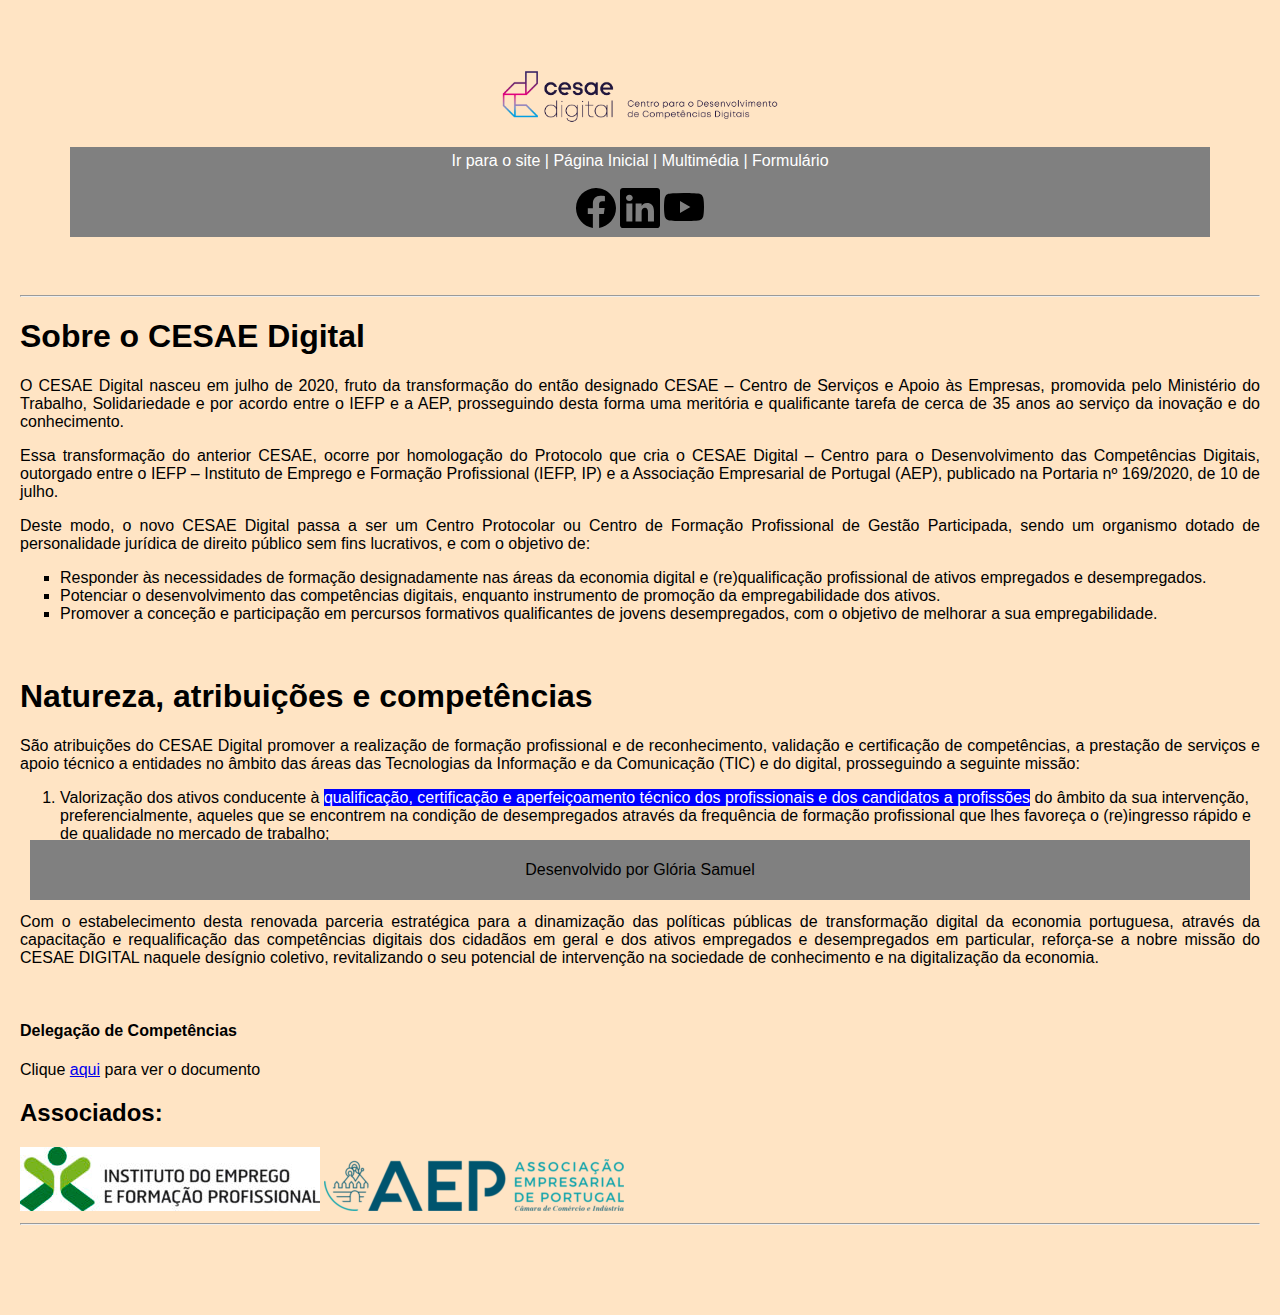
<file: index.html>
<!DOCTYPE html>
<html lang="en">

<head>
    <meta charset="UTF-8">
    <meta http-equiv="X-UA-Compatible" content="IE=edge">
    <meta name="viewport" content="width=device-width, initial-scale=1.0">
    <link rel="shortcut icon" type="image/x-icon" href="favicon/favicon16.png">
    <title>CESAE Digital</title>
    <link rel="stylesheet" href="https://cdnjs.cloudflare.com/ajax/libs/font-awesome/6.3.0/css/all.min.css" integrity="sha512-SzlrxWUlpfuzQ+pcUCosxcglQRNAq/DZjVsC0lE40xsADsfeQoEypE+enwcOiGjk/bSuGGKHEyjSoQ1zVisanQ==" crossorigin="anonymous" referrerpolicy="no-referrer" />
    <link rel="stylesheet" href="css/style.css">
</head>

<body>
    <header>
        <div  class="hd">
            <img src="/img/cesae.png" alt="cesae" width="300px">
            <br>
    
            <nav>
                <div>
                <a href="https://www.cesaedigital.pt/" target="_blank">Ir para o site</a> |
                <a href="index.html">Página Inicial</a> |
                        <a href="multimedia2.html">Multimédia</a> |
                        <a href="form.html">Formulário</a>
                 </div>
                <br>
                <i class="fa-brands fa-facebook"></i>
                <a href="https://www.facebook.com/CesaeDigital" target="_blank"><svg xmlns="http://www.w3.org/2000/svg" width="40" height="40" fill="currentColor" class="bi bi-facebook" viewBox="0 0 16 16">
                    <path d="M16 8.049c0-4.446-3.582-8.05-8-8.05C3.58 0-.002 3.603-.002 8.05c0 4.017 2.926 7.347 6.75 7.951v-5.625h-2.03V8.05H6.75V6.275c0-2.017 1.195-3.131 3.022-3.131.876 0 1.791.157 1.791.157v1.98h-1.009c-.993 0-1.303.621-1.303 1.258v1.51h2.218l-.354 2.326H9.25V16c3.824-.604 6.75-3.934 6.75-7.951z"/>
                  </svg></a>

                <a href="https://www.linkedin.com/company/cesae-digital/" target="_blank"><svg xmlns="http://www.w3.org/2000/svg" width="40" height="40" fill="currentColor" class="bi bi-linkedin" viewBox="0 0 16 16">
  <path d="M0 1.146C0 .513.526 0 1.175 0h13.65C15.474 0 16 .513 16 1.146v13.708c0 .633-.526 1.146-1.175 1.146H1.175C.526 16 0 15.487 0 14.854V1.146zm4.943 12.248V6.169H2.542v7.225h2.401zm-1.2-8.212c.837 0 1.358-.554 1.358-1.248-.015-.709-.52-1.248-1.342-1.248-.822 0-1.359.54-1.359 1.248 0 .694.521 1.248 1.327 1.248h.016zm4.908 8.212V9.359c0-.216.016-.432.08-.586.173-.431.568-.878 1.232-.878.869 0 1.216.662 1.216 1.634v3.865h2.401V9.25c0-2.22-1.184-3.252-2.764-3.252-1.274 0-1.845.7-2.165 1.193v.025h-.016a5.54 5.54 0 0 1 .016-.025V6.169h-2.4c.03.678 0 7.225 0 7.225h2.4z"/>
</svg></a>
                <a href="https://www.youtube.com/@cesaedigital" target="_blank"><svg xmlns="http://www.w3.org/2000/svg" width="40" height="40" fill="currentColor" class="bi bi-youtube" viewBox="0 0 16 16">
                    <path d="M8.051 1.999h.089c.822.003 4.987.033 6.11.335a2.01 2.01 0 0 1 1.415 1.42c.101.38.172.883.22 1.402l.01.104.022.26.008.104c.065.914.073 1.77.074 1.957v.075c-.001.194-.01 1.108-.082 2.06l-.008.105-.009.104c-.05.572-.124 1.14-.235 1.558a2.007 2.007 0 0 1-1.415 1.42c-1.16.312-5.569.334-6.18.335h-.142c-.309 0-1.587-.006-2.927-.052l-.17-.006-.087-.004-.171-.007-.171-.007c-1.11-.049-2.167-.128-2.654-.26a2.007 2.007 0 0 1-1.415-1.419c-.111-.417-.185-.986-.235-1.558L.09 9.82l-.008-.104A31.4 31.4 0 0 1 0 7.68v-.123c.002-.215.01-.958.064-1.778l.007-.103.003-.052.008-.104.022-.26.01-.104c.048-.519.119-1.023.22-1.402a2.007 2.007 0 0 1 1.415-1.42c.487-.13 1.544-.21 2.654-.26l.17-.007.172-.006.086-.003.171-.007A99.788 99.788 0 0 1 7.858 2h.193zM6.4 5.209v4.818l4.157-2.408L6.4 5.209z"/>
                  </svg></a>
                       
                        
            </nav>
    
        </div>
        
    </header>

    <main>
    <hr>

    <h1>Sobre o CESAE Digital</h1>
    <p class="par">O CESAE Digital nasceu em julho de 2020, fruto da transformação do então designado CESAE – Centro de Serviços e
        Apoio às Empresas, promovida pelo Ministério do Trabalho, Solidariedade e por acordo entre o IEFP e a AEP,
        prosseguindo desta forma uma meritória e qualificante tarefa de cerca de 35 anos ao serviço da inovação e do
        conhecimento.</p>

    <p class="par">Essa transformação do anterior CESAE, ocorre por homologação do Protocolo que cria o CESAE Digital – Centro para
        o Desenvolvimento das Competências Digitais, outorgado entre o IEFP – Instituto de Emprego e Formação
        Profissional (IEFP, IP) e a Associação Empresarial de Portugal (AEP), publicado na Portaria nº 169/2020, de 10
        de julho.</p>

    <p class="par">Deste modo, o novo CESAE Digital passa a ser um Centro Protocolar ou Centro de Formação Profissional de Gestão
        Participada, sendo um organismo dotado de personalidade jurídica de direito público sem fins lucrativos, e com o
        objetivo de:</p>

    <ul>
        <li>Responder às necessidades de formação designadamente nas áreas da economia digital e (re)qualificação
            profissional de ativos empregados e desempregados.</li>
        <li>Potenciar o desenvolvimento das competências digitais, enquanto instrumento de promoção da empregabilidade
            dos ativos.</li>
        <li>Promover a conceção e participação em percursos formativos qualificantes de jovens desempregados, com o
            objetivo de melhorar a sua empregabilidade.</li>
    </ul>

    <br>

    <h1>Natureza, atribuições e competências</h1>

    <p class="par">São atribuições do CESAE Digital promover a realização de formação profissional e de reconhecimento, validação e
        certificação de competências, a prestação de serviços e apoio técnico a entidades no âmbito das áreas das
        Tecnologias da Informação e da Comunicação (TIC) e do digital, prosseguindo a seguinte missão:</p>

    <ol>
        <li>Valorização dos ativos conducente à <span class="fundoAzul">qualificação, certificação e aperfeiçoamento técnico dos profissionais e
            dos candidatos a profissões</span>  do âmbito da sua intervenção, preferencialmente, aqueles que se encontrem na
            condição de desempregados através da frequência de formação profissional que lhes favoreça o (re)ingresso
            rápido e de qualidade no mercado de trabalho;</li>

        <li>Valorização da capacidade empresarial, através do desenvolvimento de ações de consultoria e apoio técnico
            destinadas a empresas, associações empresariais, ou outros agentes económicos e parceiros sociais que
            integrem o seu âmbito de intervenção, podendo, ainda, desenvolver ações de cooperação com entidades
            estrangeiras, tanto na área formativa, como de apoio técnico.</li>
    </ol>

    <p class="par">Com o estabelecimento desta renovada parceria estratégica para a dinamização das políticas públicas de
        transformação digital da economia portuguesa, através da capacitação e requalificação das competências digitais
        dos cidadãos em geral e dos ativos empregados e desempregados em particular, reforça-se a nobre missão do CESAE
        DIGITAL naquele desígnio coletivo, revitalizando o seu potencial de intervenção na sociedade de conhecimento e
        na digitalização da economia.</p>

    <br>

    <h4>Delegação de Competências</h4>
    
    <p class="par">Clique <a href="#">aqui</a> para ver o documento</p>

    <h2>Associados:</h2>
    <img src="img/iefp.jpg" alt="iefp" width="300px">
    <img src="img/aep.png" alt="aep" width="300px">
    <hr>
</main>

<footer>
    <p>Desenvolvido por Glória Samuel</p>
    
</footer>
    

</body>

</html>
</file>
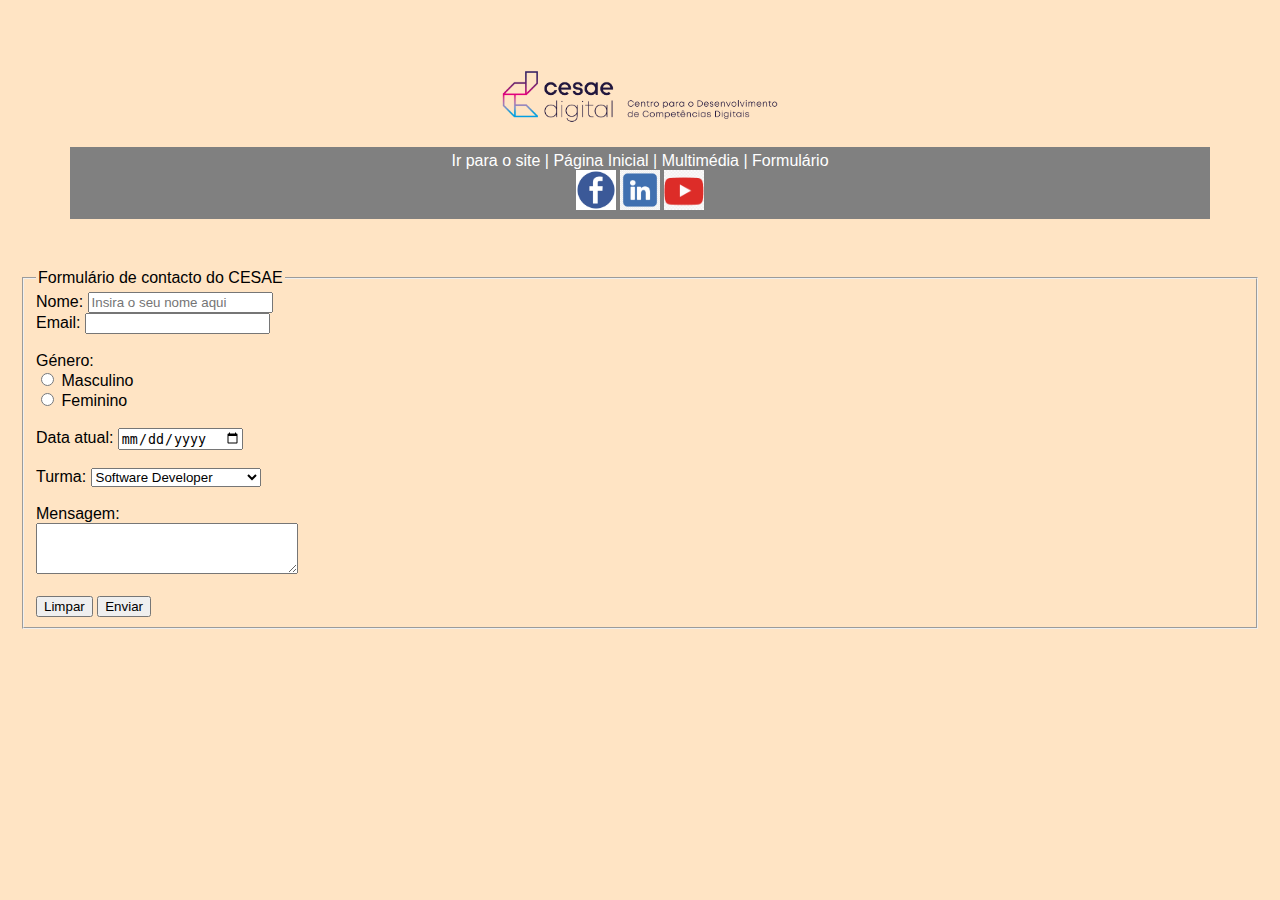
<file: form.html>
<!DOCTYPE html>
<html lang="en">

<head>
    <meta charset="UTF-8">
    <meta http-equiv="X-UA-Compatible" content="IE=edge">
    <meta name="viewport" content="width=device-width, initial-scale=1.0">
    <link rel="shorcut icon" type="image/x-icon" href="favicon/favicon16.png">
    <link rel="stylesheet" href="css/style.css">
    <title>Formulário</title>
</head>

<body>
    <header>
        <div style="text-align: center;">
            <img src="/img/cesae.png" alt="cesae" width="300px">
            <br>

            <nav>
                <a href="https://www.cesaedigital.pt/" target="_blank">Ir para o site</a> |
                <a href="index.html">Página Inicial</a> |
                        <a href="multimedia2.html">Multimédia</a> |
                        <a href="form.html">Formulário</a>

                <br>
                <a href="https://www.facebook.com/CesaeDigital" target="_blank"><img src="redesocial/facebook.png"
                        alt="facebook" width="40px"></a>
                <a href="https://www.linkedin.com/company/cesae-digital/" target="_blank"><img
                        src="redesocial/linkedin.jpg" alt="linkedin" width="40px"></a>
                <a href="https://www.youtube.com/@cesaedigital" target="_blank"><img src="redesocial/youtube.png"
                        alt="youtube" width="40px"></a>
                
            </nav>

        </div>

    </header>
    <main>
        <fieldset>
            <legend>Formulário de contacto do CESAE</legend>
            <form action="">
                <div>
                    <label for="nome">Nome: </label>
                    <input type="text" name="nome" id="nome" placeholder="Insira o seu nome aqui" required>
                </div>



                <div><label for="email">Email: </label>
                    <input type="email" name="email" id="email">
                </div>

                <br>
                <div>
                    <label for="genero">Género: </label><br>

                    <input type="radio" name="genero" id="genero">
                    <label for="masculino">Masculino</label>

                    <br>

                    <input type="radio" name="genero" id="genero">
                    <label for="feminino">Feminino</label>
                </div>

                <br>

                <div>
                    <label for="data">Data atual: </label>
                    <input type="date" name="data" id="data">
                </div>
                <br>
                <div>
                    <label for="Turma: ">Turma: </label>
                    <select name="turma" id="turma">
                        <option value="sd">Software Developer</option>
                        <option value="wmd">Web & Mobile Developer</option>
                        <option value="outra">Outra</option>
                    </select>
                </div>

                <br>

                <div><label for="mensagem">Mensagem: </label><br>
                    <textarea name="mensagem" id="" cols="30" rows="3"></textarea>
                </div>

                <br>

                <div>
                    <input type="reset" value="Limpar">
                    <input type="submit" value="Enviar">
                </div>


                
            </form>
        </fieldset>
    </main>
</body>

</html>
</file>
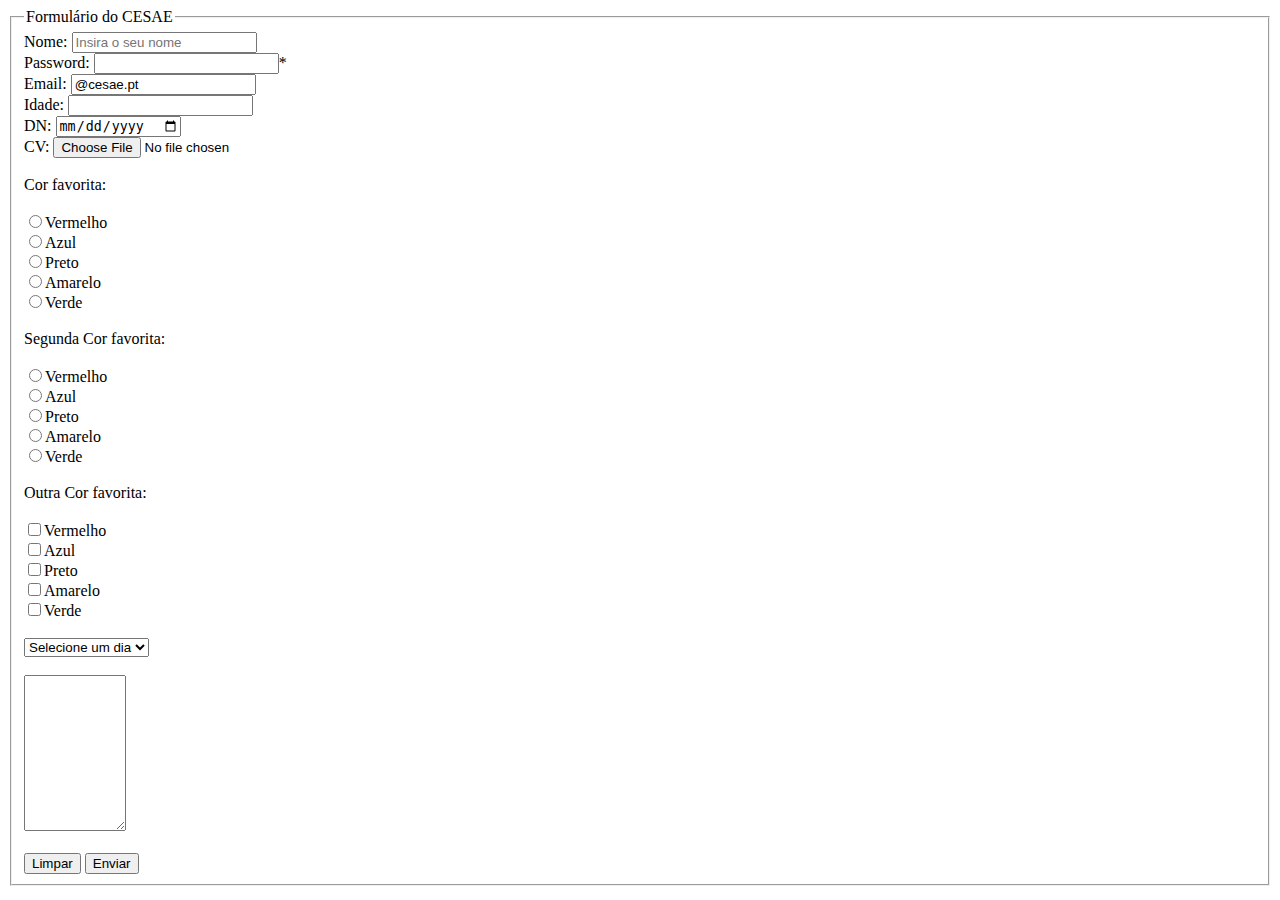
<file: formulario.html>
<!DOCTYPE html>
<html lang="en">

<head>
    <meta charset="UTF-8">
    <meta http-equiv="X-UA-Compatible" content="IE=edge">
    <meta name="viewport" content="width=device-width, initial-scale=1.0">
    <title>Document</title>
</head>

<body>




    <form action="https://www.google.com/">
        <fieldset>
            <legend>Formulário do CESAE</legend>
            <div>
                <label for="nome">Nome:</label>
                <input type="text" name="pass" id="nome" placeholder="Insira o seu nome">
            </div>
            <div>
                <label for="pass">Password:</label>
                <input type="password" name="pass" id="pass" required>*
            </div>
            <div>
                <label for="email">Email:</label>
                <input type="email" name="email" id="email" value="@cesae.pt">
            </div>
            <div>
                <label for="idade">Idade:</label>
                <input type="number" name="idade" id="idade">
            </div>
            <div>
                <label for="dn">DN:</label>
                <input type="date" name="dn" id="dn">
            </div>
            <div>
                <label for="cv">CV:</label>
                <input type="file" name="cv" id="cv">
            </div>
            <br>
            <div>
                <label for="cor">Cor favorita:</label><br><br>
                <input type="radio" name="cor" id="cor-vermelho">Vermelho<br>
                <input type="radio" name="cor" id="cor-azul">Azul<br>
                <input type="radio" name="cor" id="cor-preto">Preto<br>
                <input type="radio" name="cor" id="cor-amarelo">Amarelo<br>
                <input type="radio" name="cor" id="cor-verde">Verde<br>
                <br>
            </div>
            <div>
                <label for="cor2">Segunda Cor favorita:</label><br><br>
                <input type="radio" name="cor2" id="cor2-vermelho">Vermelho<br>
                <input type="radio" name="cor2" id="cor2-azul">Azul<br>
                <input type="radio" name="cor2" id="cor2-preto">Preto<br>
                <input type="radio" name="cor2" id="cor2-amarelo">Amarelo<br>
                <input type="radio" name="cor2" id="cor2-verde">Verde<br>
                <br>
            </div>

            <div>
                <label for="cor2">Outra Cor favorita:</label><br><br>
                <input type="checkbox" name="cor3" id="cor3-vermelho">Vermelho<br>
                <input type="checkbox" name="cor3" id="cor3-azul">Azul<br>
                <input type="checkbox" name="cor3" id="cor3-preto">Preto<br>
                <input type="checkbox" name="cor3" id="cor3-amarelo">Amarelo<br>
                <input type="checkbox" name="cor3" id="cor3-verde">Verde<br>
                <br>
            </div>

            <div>
                <select name="dia" id="dia">
                    <option value="" disabled selected>Selecione um dia</option>
                    <option value="seg">Segunda-feira</option>
                    <option value="ter">Terça-feira</option>
                    <option value="quar">Quarta-feira</option>
                </select>
                <br><br>
            </div>
            <div>
                <textarea name="" id="" cols="10" rows="10"></textarea>
            <br><br>
            </div>

            <input type="reset" value="Limpar">
            <input type="submit" value="Enviar">
        </fieldset>
    </form>

</body>

</html>
</file>
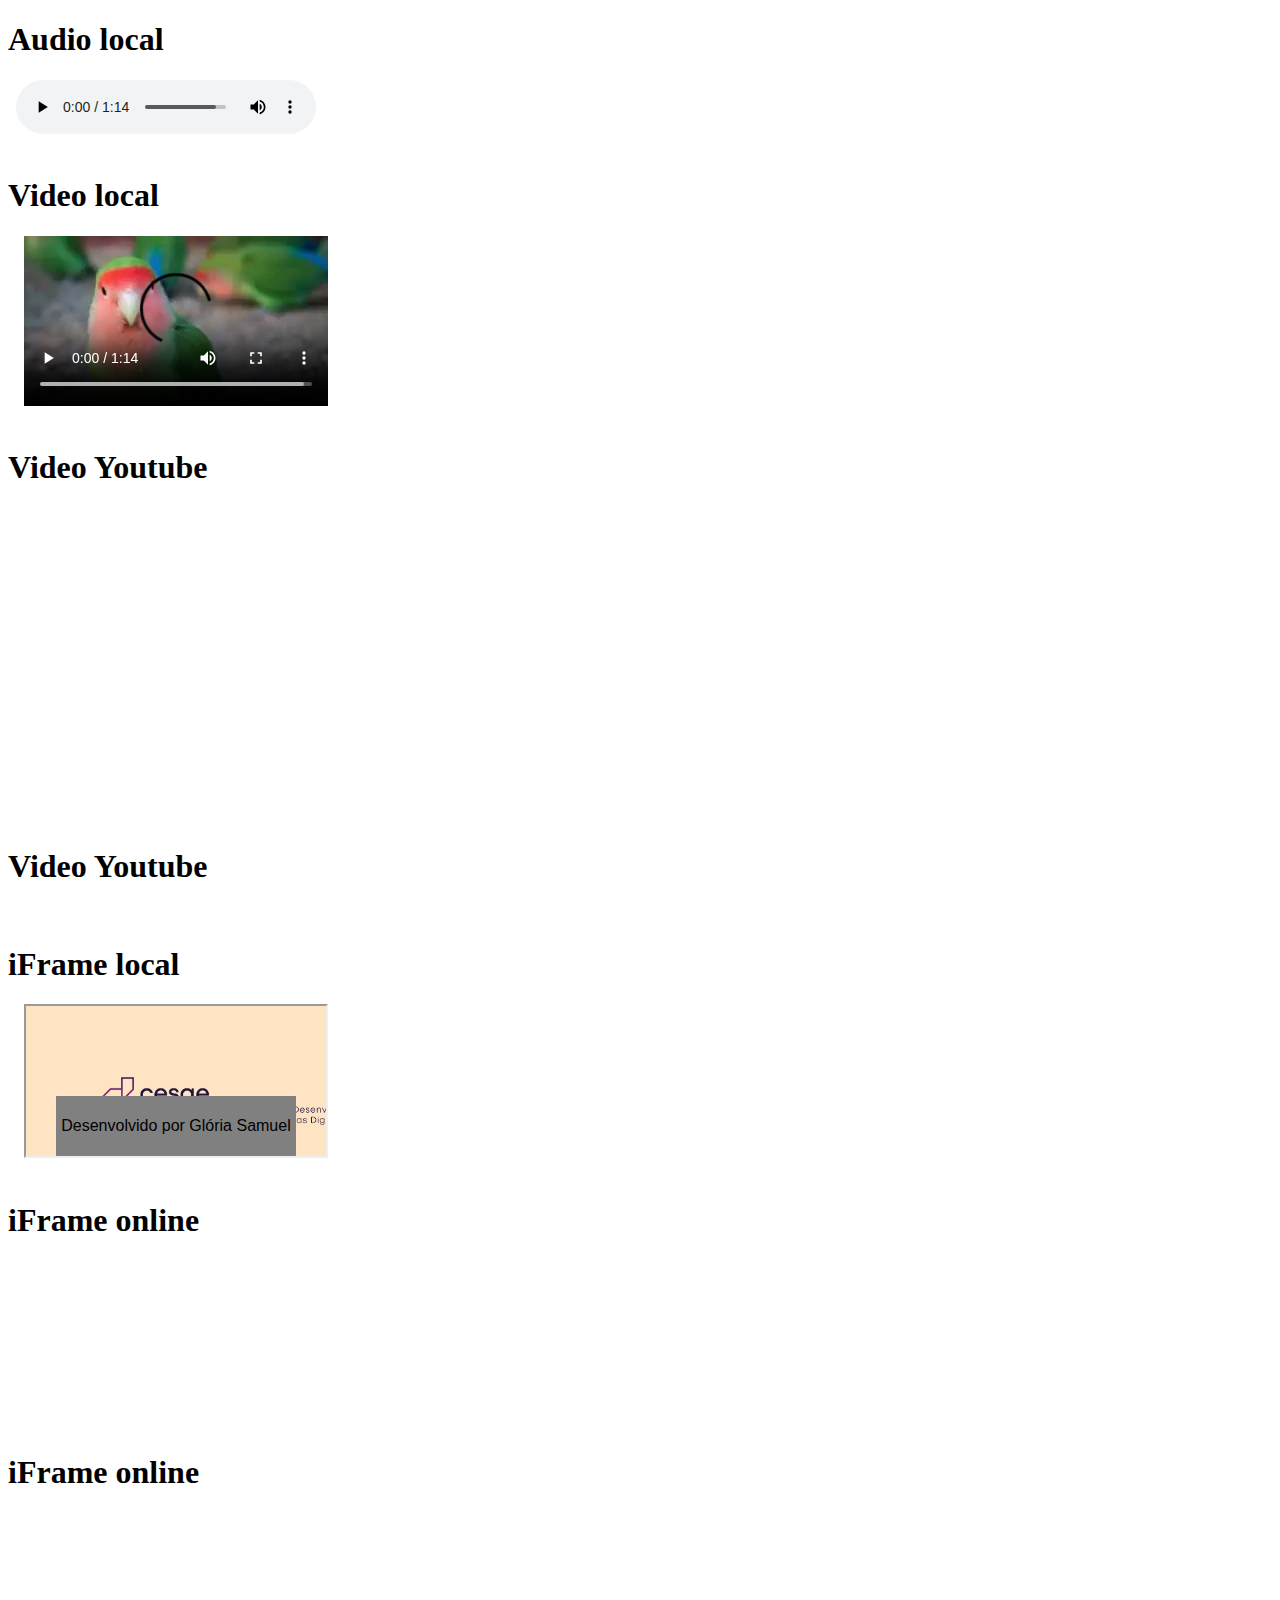
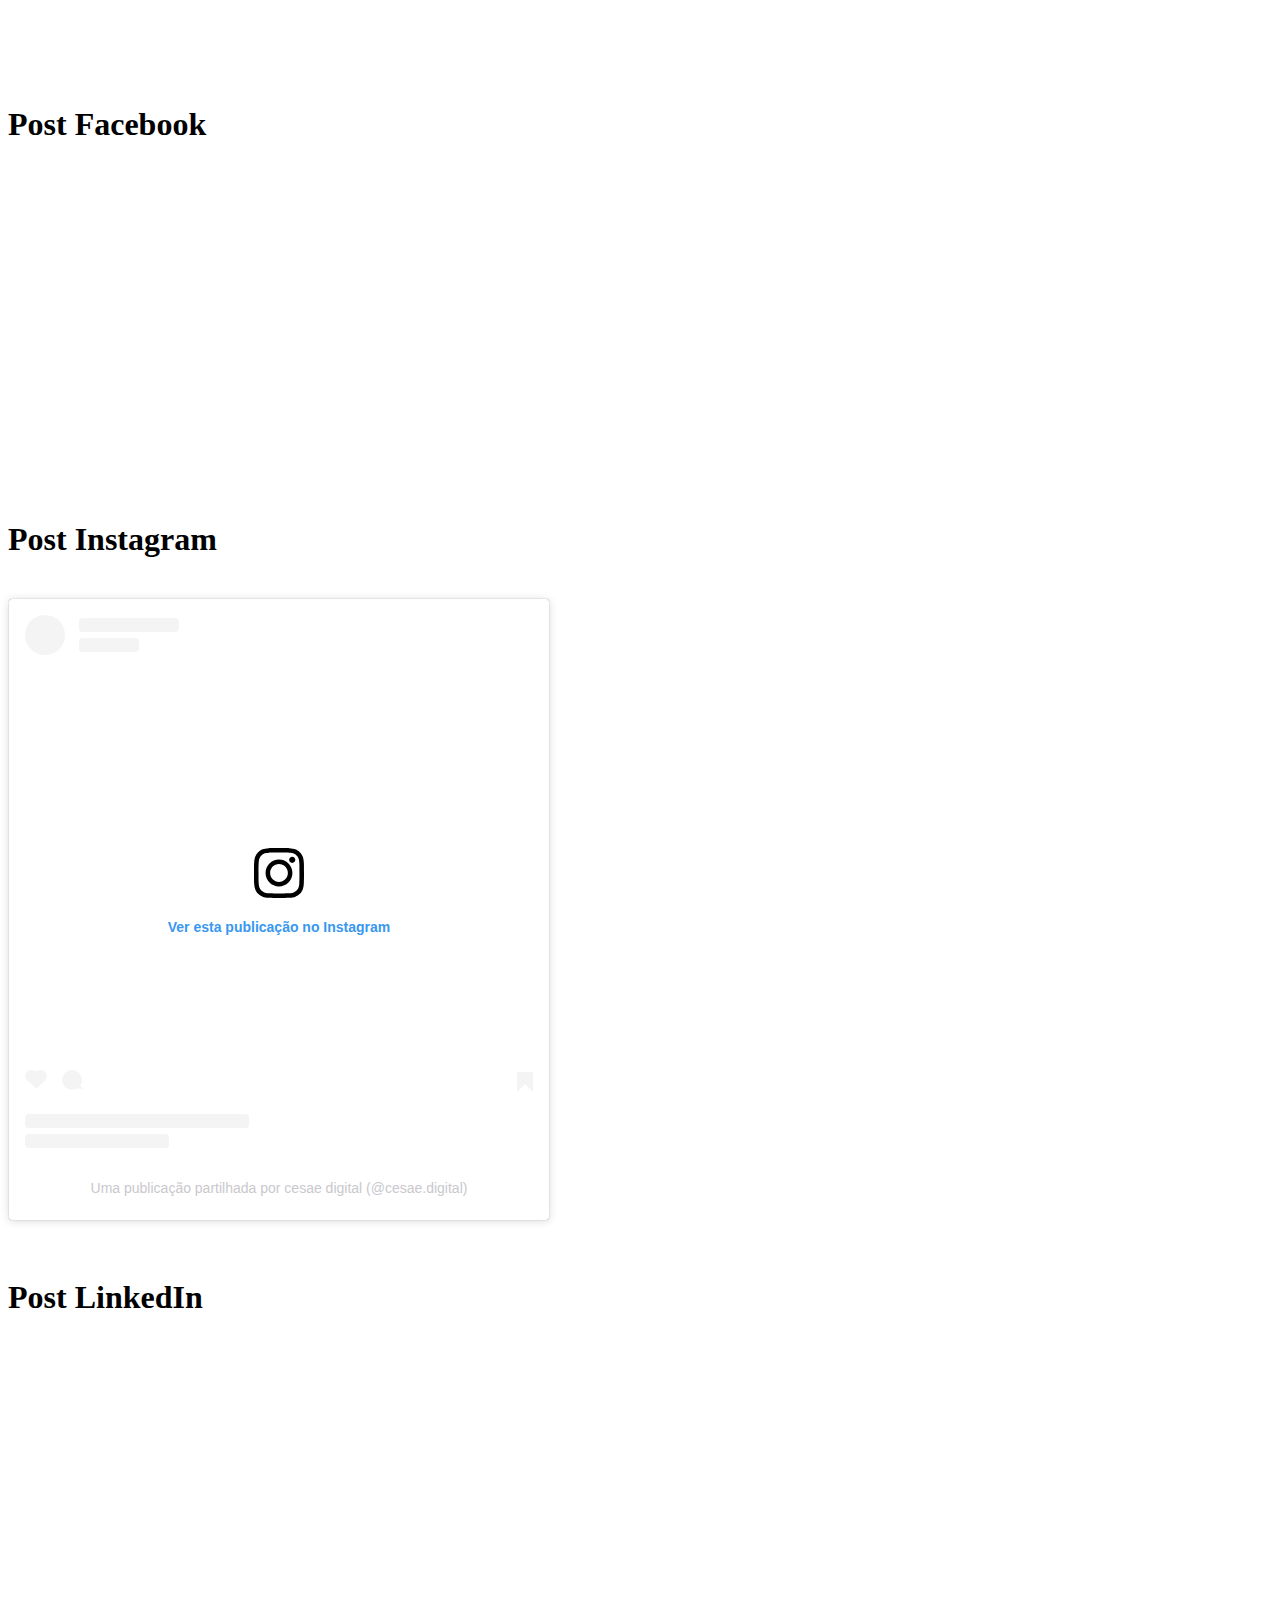
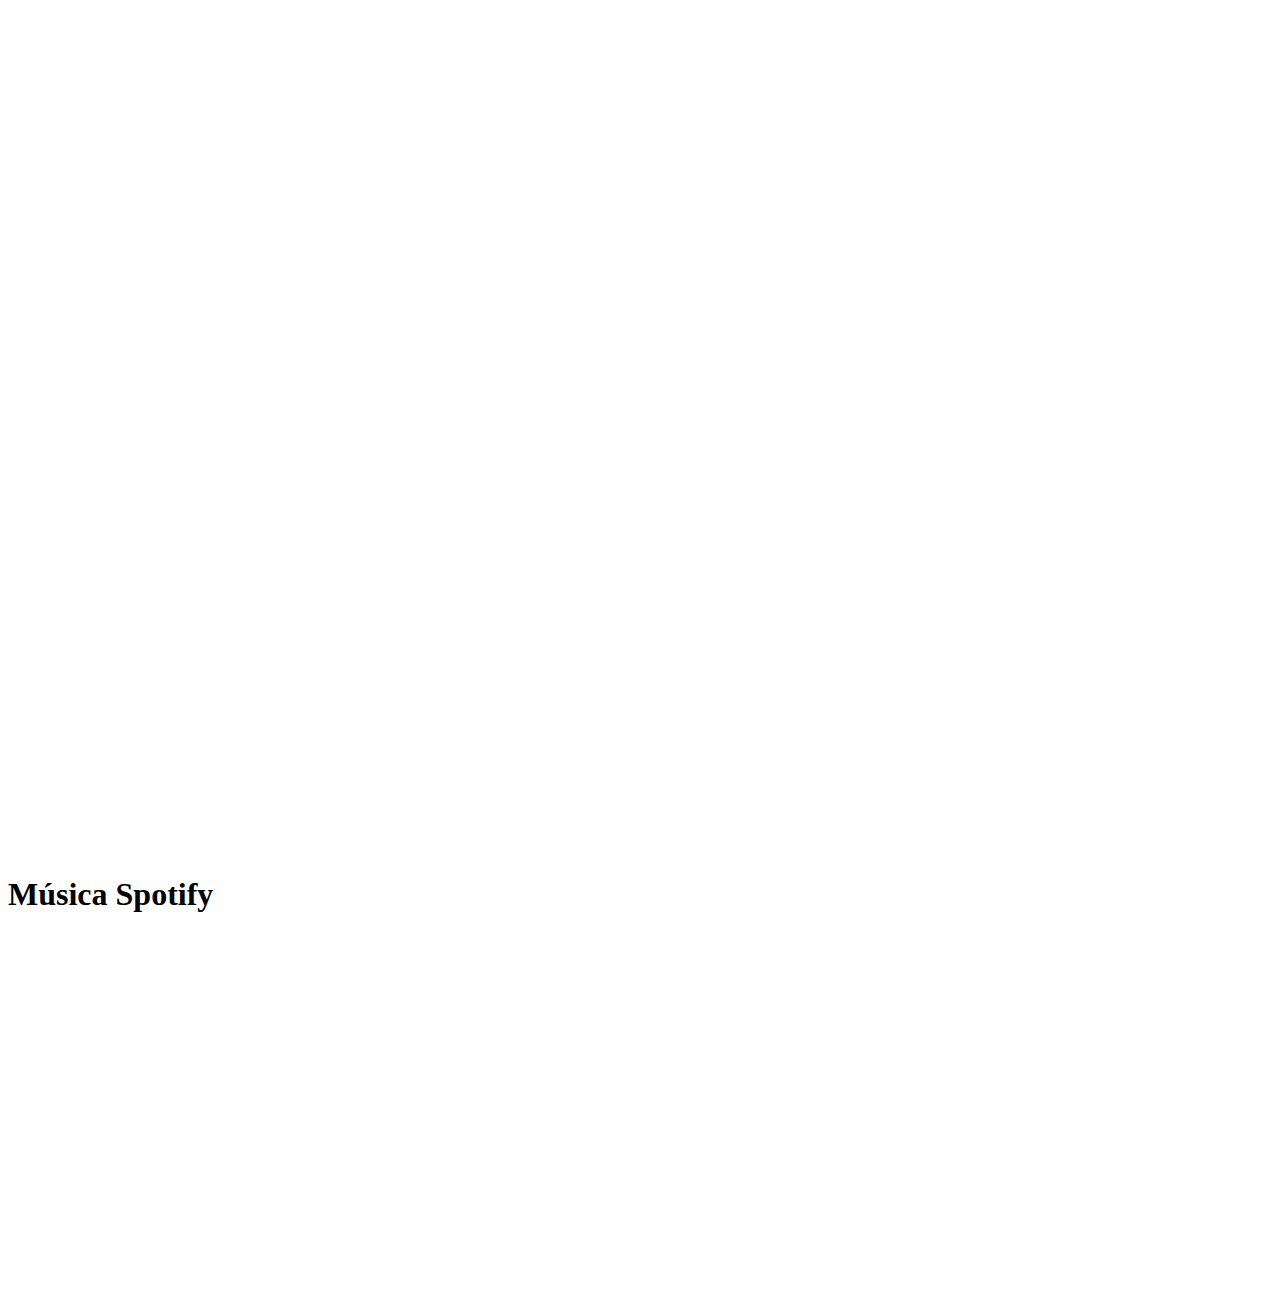
<file: mutimedia.html>
<!DOCTYPE html>
<html lang="en">
<head>
    <meta charset="UTF-8">
    <meta http-equiv="X-UA-Compatible" content="IE=edge">
    <meta name="viewport" content="width=device-width, initial-scale=1.0">
    <link rel="icon" type="image/x-icon" href="favicon16.png">
    <title>Multimédia</title>
</head>

<body>
    <h1>Audio local</h1> 
    <audio src="audio/passaro.mp3" controls autoplay></audio>   

    <br>
    <br>

    <h1>Video local</h1>    
    <video src="video/video.mp4" controls></video>
    
    <br>
    <br>

    <h1>Video Youtube</h1>    
    <iframe width="560" height="315" src="https://www.youtube.com/embed/A6PWu3EH7Xw" title="YouTube video player" frameborder="0" allow="accelerometer; autoplay; clipboard-write; encrypted-media; gyroscope; picture-in-picture; web-share" allowfullscreen></iframe>

    <br>
    
    <h1>Video Youtube</h1>    
    <h1>iFrame local</h1>    
    <iframe src="index.html" frameborder="10"></iframe>

    <br><br>

    <h1>iFrame online</h1>    
    <iframe src="https://www.google.com/" frameborder="0"></iframe>
    <br><br>

    <h1>iFrame online</h1>    
    <iframe src="https://www.cesaedigital.pt/" frameborder="0"></iframe>

    <br><br>

    <h1>Post Facebook</h1>   
    <iframe src="https://www.facebook.com/plugins/video.php?height=314&href=https%3A%2F%2Fwww.facebook.com%2FCesaeDigital%2Fvideos%2F6311387835589335%2F&show_text=false&width=560&t=0" width="560" height="314" style="border:none;overflow:hidden" scrolling="no" frameborder="0" allowfullscreen="true" allow="autoplay; clipboard-write; encrypted-media; picture-in-picture; web-share" allowFullScreen="true"></iframe>
    
    <br><br>

    <h1>Post Instagram</h1>    

    <blockquote class="instagram-media" data-instgrm-captioned data-instgrm-permalink="https://www.instagram.com/reel/Cpu-iCODnuf/?utm_source=ig_embed&amp;utm_campaign=loading" data-instgrm-version="14" style=" background:#FFF; border:0; border-radius:3px; box-shadow:0 0 1px 0 rgba(0,0,0,0.5),0 1px 10px 0 rgba(0,0,0,0.15); margin: 1px; max-width:540px; min-width:326px; padding:0; width:99.375%; width:-webkit-calc(100% - 2px); width:calc(100% - 2px);"><div style="padding:16px;"> <a href="https://www.instagram.com/reel/Cpu-iCODnuf/?utm_source=ig_embed&amp;utm_campaign=loading" style=" background:#FFFFFF; line-height:0; padding:0 0; text-align:center; text-decoration:none; width:100%;" target="_blank"> <div style=" display: flex; flex-direction: row; align-items: center;"> <div style="background-color: #F4F4F4; border-radius: 50%; flex-grow: 0; height: 40px; margin-right: 14px; width: 40px;"></div> <div style="display: flex; flex-direction: column; flex-grow: 1; justify-content: center;"> <div style=" background-color: #F4F4F4; border-radius: 4px; flex-grow: 0; height: 14px; margin-bottom: 6px; width: 100px;"></div> <div style=" background-color: #F4F4F4; border-radius: 4px; flex-grow: 0; height: 14px; width: 60px;"></div></div></div><div style="padding: 19% 0;"></div> <div style="display:block; height:50px; margin:0 auto 12px; width:50px;"><svg width="50px" height="50px" viewBox="0 0 60 60" version="1.1" xmlns="https://www.w3.org/2000/svg" xmlns:xlink="https://www.w3.org/1999/xlink"><g stroke="none" stroke-width="1" fill="none" fill-rule="evenodd"><g transform="translate(-511.000000, -20.000000)" fill="#000000"><g><path d="M556.869,30.41 C554.814,30.41 553.148,32.076 553.148,34.131 C553.148,36.186 554.814,37.852 556.869,37.852 C558.924,37.852 560.59,36.186 560.59,34.131 C560.59,32.076 558.924,30.41 556.869,30.41 M541,60.657 C535.114,60.657 530.342,55.887 530.342,50 C530.342,44.114 535.114,39.342 541,39.342 C546.887,39.342 551.658,44.114 551.658,50 C551.658,55.887 546.887,60.657 541,60.657 M541,33.886 C532.1,33.886 524.886,41.1 524.886,50 C524.886,58.899 532.1,66.113 541,66.113 C549.9,66.113 557.115,58.899 557.115,50 C557.115,41.1 549.9,33.886 541,33.886 M565.378,62.101 C565.244,65.022 564.756,66.606 564.346,67.663 C563.803,69.06 563.154,70.057 562.106,71.106 C561.058,72.155 560.06,72.803 558.662,73.347 C557.607,73.757 556.021,74.244 553.102,74.378 C549.944,74.521 548.997,74.552 541,74.552 C533.003,74.552 532.056,74.521 528.898,74.378 C525.979,74.244 524.393,73.757 523.338,73.347 C521.94,72.803 520.942,72.155 519.894,71.106 C518.846,70.057 518.197,69.06 517.654,67.663 C517.244,66.606 516.755,65.022 516.623,62.101 C516.479,58.943 516.448,57.996 516.448,50 C516.448,42.003 516.479,41.056 516.623,37.899 C516.755,34.978 517.244,33.391 517.654,32.338 C518.197,30.938 518.846,29.942 519.894,28.894 C520.942,27.846 521.94,27.196 523.338,26.654 C524.393,26.244 525.979,25.756 528.898,25.623 C532.057,25.479 533.004,25.448 541,25.448 C548.997,25.448 549.943,25.479 553.102,25.623 C556.021,25.756 557.607,26.244 558.662,26.654 C560.06,27.196 561.058,27.846 562.106,28.894 C563.154,29.942 563.803,30.938 564.346,32.338 C564.756,33.391 565.244,34.978 565.378,37.899 C565.522,41.056 565.552,42.003 565.552,50 C565.552,57.996 565.522,58.943 565.378,62.101 M570.82,37.631 C570.674,34.438 570.167,32.258 569.425,30.349 C568.659,28.377 567.633,26.702 565.965,25.035 C564.297,23.368 562.623,22.342 560.652,21.575 C558.743,20.834 556.562,20.326 553.369,20.18 C550.169,20.033 549.148,20 541,20 C532.853,20 531.831,20.033 528.631,20.18 C525.438,20.326 523.257,20.834 521.349,21.575 C519.376,22.342 517.703,23.368 516.035,25.035 C514.368,26.702 513.342,28.377 512.574,30.349 C511.834,32.258 511.326,34.438 511.181,37.631 C511.035,40.831 511,41.851 511,50 C511,58.147 511.035,59.17 511.181,62.369 C511.326,65.562 511.834,67.743 512.574,69.651 C513.342,71.625 514.368,73.296 516.035,74.965 C517.703,76.634 519.376,77.658 521.349,78.425 C523.257,79.167 525.438,79.673 528.631,79.82 C531.831,79.965 532.853,80.001 541,80.001 C549.148,80.001 550.169,79.965 553.369,79.82 C556.562,79.673 558.743,79.167 560.652,78.425 C562.623,77.658 564.297,76.634 565.965,74.965 C567.633,73.296 568.659,71.625 569.425,69.651 C570.167,67.743 570.674,65.562 570.82,62.369 C570.966,59.17 571,58.147 571,50 C571,41.851 570.966,40.831 570.82,37.631"></path></g></g></g></svg></div><div style="padding-top: 8px;"> <div style=" color:#3897f0; font-family:Arial,sans-serif; font-size:14px; font-style:normal; font-weight:550; line-height:18px;">Ver esta publicação no Instagram</div></div><div style="padding: 12.5% 0;"></div> <div style="display: flex; flex-direction: row; margin-bottom: 14px; align-items: center;"><div> <div style="background-color: #F4F4F4; border-radius: 50%; height: 12.5px; width: 12.5px; transform: translateX(0px) translateY(7px);"></div> <div style="background-color: #F4F4F4; height: 12.5px; transform: rotate(-45deg) translateX(3px) translateY(1px); width: 12.5px; flex-grow: 0; margin-right: 14px; margin-left: 2px;"></div> <div style="background-color: #F4F4F4; border-radius: 50%; height: 12.5px; width: 12.5px; transform: translateX(9px) translateY(-18px);"></div></div><div style="margin-left: 8px;"> <div style=" background-color: #F4F4F4; border-radius: 50%; flex-grow: 0; height: 20px; width: 20px;"></div> <div style=" width: 0; height: 0; border-top: 2px solid transparent; border-left: 6px solid #f4f4f4; border-bottom: 2px solid transparent; transform: translateX(16px) translateY(-4px) rotate(30deg)"></div></div><div style="margin-left: auto;"> <div style=" width: 0px; border-top: 8px solid #F4F4F4; border-right: 8px solid transparent; transform: translateY(16px);"></div> <div style=" background-color: #F4F4F4; flex-grow: 0; height: 12px; width: 16px; transform: translateY(-4px);"></div> <div style=" width: 0; height: 0; border-top: 8px solid #F4F4F4; border-left: 8px solid transparent; transform: translateY(-4px) translateX(8px);"></div></div></div> <div style="display: flex; flex-direction: column; flex-grow: 1; justify-content: center; margin-bottom: 24px;"> <div style=" background-color: #F4F4F4; border-radius: 4px; flex-grow: 0; height: 14px; margin-bottom: 6px; width: 224px;"></div> <div style=" background-color: #F4F4F4; border-radius: 4px; flex-grow: 0; height: 14px; width: 144px;"></div></div></a><p style=" color:#c9c8cd; font-family:Arial,sans-serif; font-size:14px; line-height:17px; margin-bottom:0; margin-top:8px; overflow:hidden; padding:8px 0 7px; text-align:center; text-overflow:ellipsis; white-space:nowrap;"><a href="https://www.instagram.com/reel/Cpu-iCODnuf/?utm_source=ig_embed&amp;utm_campaign=loading" style=" color:#c9c8cd; font-family:Arial,sans-serif; font-size:14px; font-style:normal; font-weight:normal; line-height:17px; text-decoration:none;" target="_blank">Uma publicação partilhada por cesae digital (@cesae.digital)</a></p></div></blockquote> <script async src="//www.instagram.com/embed.js"></script>

    <br><br>
    
    <h1>Post LinkedIn</h1>   

    <iframe src="https://www.linkedin.com/embed/feed/update/urn:li:ugcPost:7008486650313863168" height="1095" width="504" frameborder="0" allowfullscreen="" title="Publicação incorporada"></iframe>

    <br><br>
    <h1>Música Spotify</h1>
    <iframe style="border-radius:12px" src="https://open.spotify.com/embed/track/5XCtjnFMKtCT7ycDwV3Kdh?utm_source=generator" width="100%" height="352" frameBorder="0" allowfullscreen="" allow="autoplay; clipboard-write; encrypted-media; fullscreen; picture-in-picture" loading="lazy"></iframe>
    
</body>
</html>
</file>
<file: css/style.css>
body {
    background-color: bisque;
    margin: 20px;
    font-family: 'Lucida Sans', 'Lucida Sans Regular', 'Lucida Grande', 'Lucida Sans Unicode', Geneva, Verdana, sans-serif;
}


header {
    padding: 40px;
    text-align: center;
    position: sticky;
    top:0;
}

header>img {
    width: 50%;
}

nav img {
    height: 40px;
}

nav {
    background-color: grey;
    margin: 10px;
    padding: 5px;
    color: white;
}

nav a {
    color: white;
    text-decoration: none;
    
}

nav a:hover{
    background-color: aquamarine;
    color: red;
}

.bi-facebook {
    color: black;
}

.bi-linkedin {
    color: black;
}

.bi-youtube {
    color: black;
}



.par {
    font-family: 'Lucida Sans', 'Lucida Sans Regular', 'Lucida Grande', 'Lucida Sans Unicode', Geneva, Verdana, sans-serif;
    text-align: justify;
    
    
}

li span {
    background-color: red;
    color: white;
}

.fundoAzul {
    background-color: blue;
}




ol {
    font-family: 'Lucida Sans', 'Lucida Sans Regular', 'Lucida Grande', 'Lucida Sans Unicode', Geneva, Verdana, sans-serif;

}

ul {
    font-family: 'Lucida Sans', 'Lucida Sans Regular', 'Lucida Grande', 'Lucida Sans Unicode', Geneva, Verdana, sans-serif;
    list-style-type:square;
}

footer {
    background-color: grey;
    margin: 10px;
    padding: 5px;
    text-align: center;
    position: sticky;
    bottom: 0;
}
</file>
